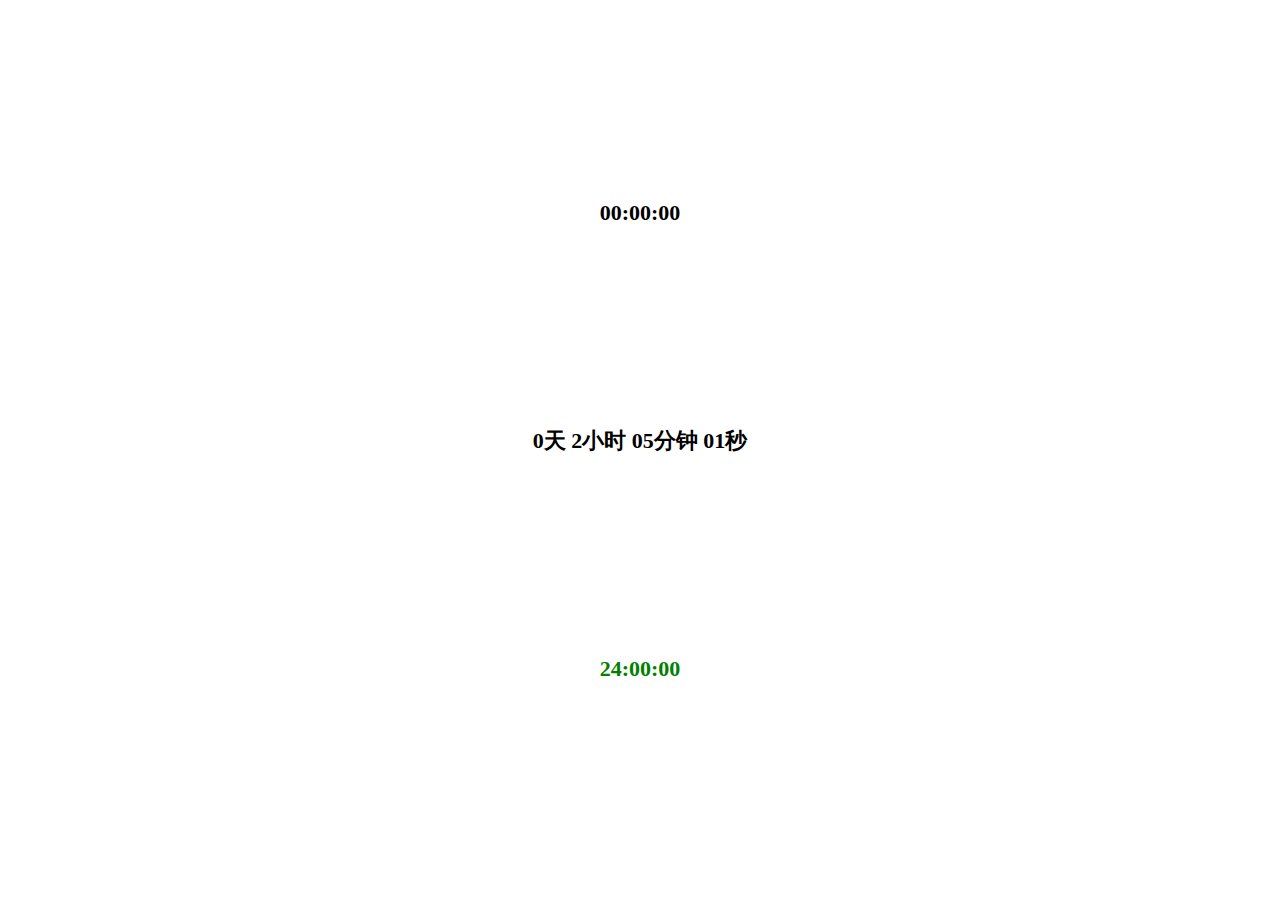
<file: 倒计时/index.html>
<!DOCTYPE html>
<html>
	<head>
		<meta charset="UTF-8">
		<meta name="viewport" content="width=device-width,initial-scale=1.0,maximum-scale=1.0,user-scalable=0">
		<title></title>
		<style>
			.box {
				margin: 200px auto;
				font-size: 22px;
				font-weight: 700;
				text-align: center;
			}
		</style>
	</head>
	<body>
		<div class="box" id="box"></div>
		<div class="box" id="box1"></div>
		<div class="box" id="box2" style="color: green;"></div>
	</body>
	<script src="time.js"></script>
	<script>
		/*
		 * id: 要渲染的节点
		 * totalTime: 初始化倒计时， String类型 , 格式 00:00:00， 默认值24:00:00
		 * hourMax： 规定分钟和秒数到0后，小时从何时开始， String类型， 默认值24
		 * minuteMax: 规定秒数到0后，分钟从何时开始， String类型，默认值60
		 * secondMax： 规定秒数到0后从何时开始倒计， String类型， 默认值60
		 * endTimeFn： 倒计时完成后执行回调函数(00:00:00)， Function类型， 默认值null
		 * loopTime： 是否到00:00:00后循环倒计， Boolean类型 ，默认值false，  不循环，只倒计一次
		 * parseTime: 是否格式化00:00:00，Boolean类型， 默认值false， 不格式化， 格式为00:00:00，格式化以后，格式为0天0小时0分钟
		 * appointTimeList: 指定时间执行回调函数， Array类型， 属性{ time:00:00:00, fn: null }， time为指定时间， fn为指定时间回调函数，回调出来的参数为当前指定的时间，默认值[]
		 * 
		 */
		 new CountDown({
		 	id: document.getElementById('box'),
			hourMax: '0',
			minuteMax: '0',
			secondMax: '0',
			totalTime: '00:00:00',
			suspendTime: true,
			appointTimeList: [
				{ time: '00:00:00', fn: (res) => {console.log(`我是${res}指定的时间`)} },
			]
		})
		new CountDown({
			id: document.getElementById('box1'),
			totalTime: '02:05:01',
			loopTime: true,
			parseTime: true,
			endTimeFn: () => {
				console.log('我执行完了')
			},
			appointTimeList: [
				{ time: '00:00:01', fn: (res) => {console.log(`我是${res}指定的时间`)} },
			]
		})
		new CountDown({
			id: document.getElementById('box2'),
			loopTime: true,
			endTimeFn: () => {
				console.log('我执行完了')
			},
			appointTimeList: [
				{ time: '00:00:01', fn: (res) => {console.log(`我是${res}指定的时间`)} },
			]
		})
	</script>
</html>
</file>
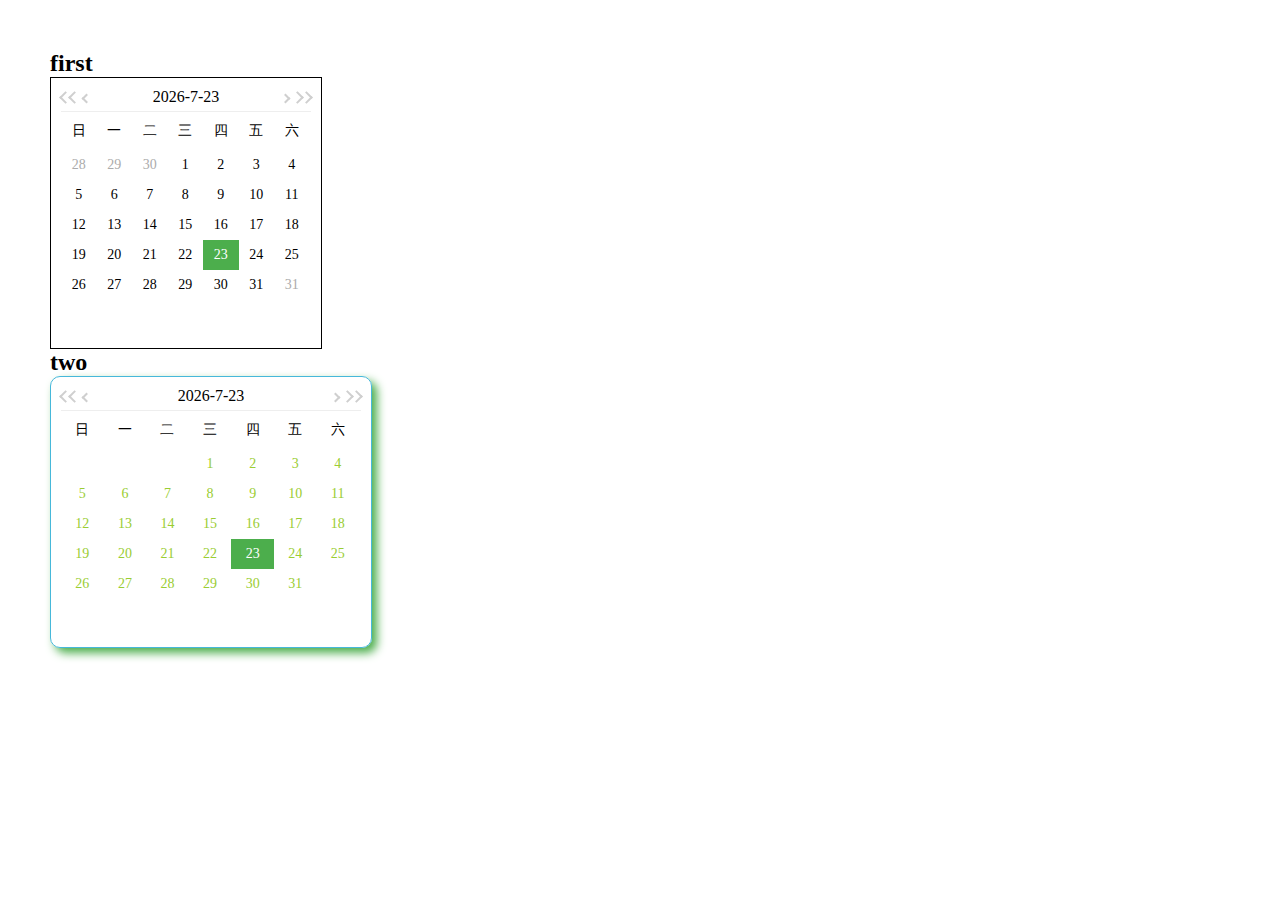
<file: 日历/index.html>
<!DOCTYPE html>
<html>
	<head>
		<meta charset="utf-8" />
		<title></title>
		<link rel="stylesheet" href="rili.css" />
		<style>
			* {
				margin: 0;
				padding: 0;
			}
			.box {
				margin: 50px;
			}
			
			/* 自定义日历样式 */
			.rili-box-two {
				border: 1px solid #46b8da;
				width: 300px;
				border-radius: 10px;
				box-shadow: 5px 5px 10px #4cae4c;
			}
			
			.rili-box-two .rili-day {
				color: yellowgreen;
			}
			
		</style>
	</head>
	<body>
		<div class="box">
			<h2>first</h2>
			<div id="first"></div>
			<h2>two</h2>
			<div id="two"></div>
		</div>
		
		<script type="text/javascript" src="rili.js" ></script>
		<script>
			/**
			 * id: 要渲染的节点位置
			 * showAround： 是否在当前月显示前后两个月的日期  Boolean类型
			 * riliBoxClass： 最外层div样式   Array类型或者String类型都可
			 */
			let first = new ChildClass({
					id: document.getElementById('first'),
					showAround: true
			})
			let two= new ChildClass({
					id: document.getElementById('two'),
					riliBoxClass: ['rili-box-two'], // 最外层div样式
					
			})
		</script>
	</body>
</html>
</file>
<file: 日历/rili.css>
/* 日历公共部分样式 */
			.rili-box {
				width: 250px;
				height: 250px;
				border: 1px solid #000;
				padding: 10px;
				overflow: hidden;
			}
			.rili-box * {
				margin: 0;
				padding: 0;
			}
			.rili-box ul {
				list-style: none;
			}
			.rili-title {
				display: flex;
				justify-content: space-between;
				border-bottom: 1px solid #eee;
				padding-bottom: 5px;
			}
			.rili-left-month {
				margin-right: 4px;
				cursor: pointer;
			}
			.rili-left-month:before {
				content: '';
				display: inline-block;
				width: 7px;
		    height: 7px;
		    border-top: 2px solid #CFCFCF;
		    border-right: 2px solid #CFCFCF;
		    transform: rotate(-135deg);
			}
			.rili-left-month:after {
				content: '';
				display: inline-block;
				width: 7px;
		    height: 7px;
		    border-top: 2px solid #CFCFCF;
		    border-right: 2px solid #CFCFCF;
		    transform: rotate(-135deg);
			}
			.rili-left-day:after {
				content: '';
				display: inline-block;
				width: 5px;
		    height: 5px;
		    border-top: 2px solid #CFCFCF;
		    border-right: 2px solid #CFCFCF;
		    transform: rotate(-135deg);
			}
			.rili-right-day:before {
				content: '';
				display: inline-block;
				width: 5px;
		    height: 5px;
		    border-top: 2px solid #CFCFCF;
		    border-right: 2px solid #CFCFCF;
		    transform: rotate(45deg);
			}
			.rili-right-month:before {
				content: '';
				display: inline-block;
				width: 7px;
		    height: 7px;
		    border-top: 2px solid #CFCFCF;
		    border-right: 2px solid #CFCFCF;
		    transform: rotate(45deg);
			}
			.rili-right-month:after {
				content: '';
				display: inline-block;
				width: 7px;
		    height: 7px;
		    border-top: 2px solid #CFCFCF;
		    border-right: 2px solid #CFCFCF;
		    transform: rotate(45deg);
			}
			.rili-right-month {
				margin-left: 4px;
				cursor: pointer;
			}
			.rili-content {
				font-size: 14px;
				overflow: hidden;
				height: 100%;
			}
			.rili-week {
				margin-top: 10px;
				/*display: flex;
				justify-content: space-between;*/
			}
			.rili-week li{
				width: 14.2%;
				text-align: center;
				float: left;
			}
			.rili-week:after {
				content: '';
				display: block;
				clear: both;
			}
			.rili-day {
				margin-top: 10px;
				height: 100%;
			}
			.rili-day li {
				width: 14.2%;
				height: 30px;
				text-align: center;
				float: left;
				cursor: pointer;
				line-height: 30px;
				transition: all .3s;
				-moz-user-select : none;
			}
			.rili-day li.clickActive {
				background: #46b8da;
				color: #fff;
			}
			.rili-day li.active {
				background: #4cae4c;
				color: #fff;
			}
			.rili-day li.disabled {
				color: #ABABAB;
			}
</file>
